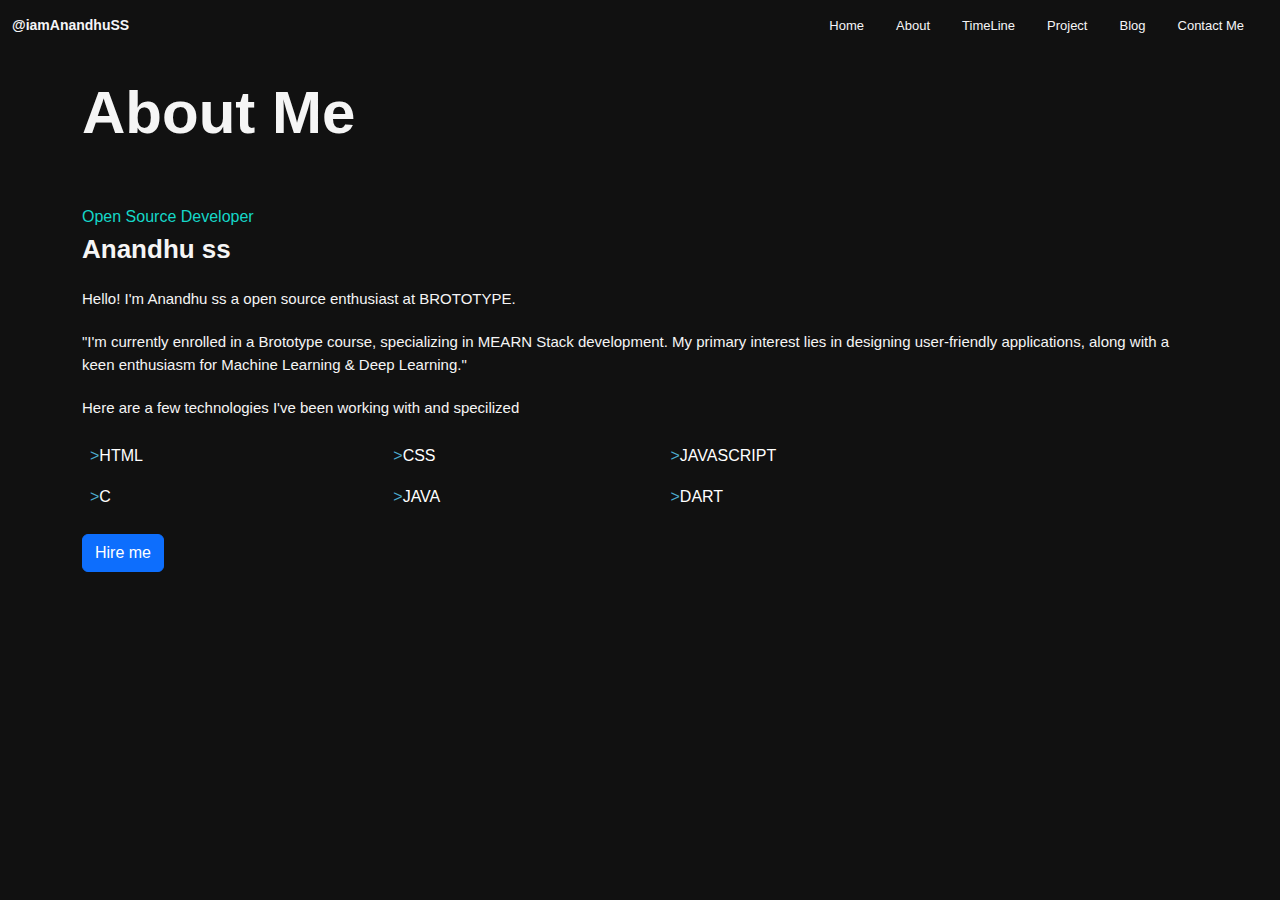
<file: about.html>
<!DOCTYPE html>
<html lang="en">
<head>
    <meta charset="UTF-8">
    <meta name="viewport" content="width=device-width, initial-scale=1.0">
    <title>About</title>
    <link rel="stylesheet" href="/css/bootstrap.css">
    <link rel="stylesheet" href="https://cdnjs.cloudflare.com/ajax/libs/font-awesome/6.5.2/css/all.min.css" integrity="sha512-SnH5WK+bZxgPHs44uWIX+LLJAJ9/2PkPKZ5QiAj6Ta86w+fsb2TkcmfRyVX3pBnMFcV7oQPJkl9QevSCWr3W6A==" crossorigin="anonymous" referrerpolicy="no-referrer" />
    <link rel="stylesheet" href="/css/about.css">

</head>
<body>
<!--navbar-->
<nav class="navbar navbar-expand-lg ">
    <div class="container-fluid">
      <a class="navbar-brand" href="#">@iamAnandhuSS</a>
      <button class="navbar-toggler" type="button" data-bs-toggle="collapse" data-bs-target="#navbarSupportedContent" aria-controls="navbarSupportedContent" aria-expanded="false" aria-label="Toggle navigation">
        <span class="navbar-toggler-icon"></span>
      </button>
  
  
      <div class="collapse navbar-collapse" id="navbarSupportedContent">
        <ul class="navbar-nav ms-auto">
          <li class="nav-item">
            <a class="nav-link me-3"href="http://127.0.0.1:5500/index.html">Home</a>
        </li>
        <li class="nav-item">
          <a class="nav-link me-3" href="http://127.0.0.1:5500/about.html">About</a>
        </li>
        <li class="nav-item">
          <a class="nav-link me-3" href="http://127.0.0.1:5500/TimeLine.html">TimeLine</a>
        </li>
        <li class="nav-item">
          <a class="nav-link me-3" href="http://127.0.0.1:5500/project.html">Project</a>
        </li>
        <li class="nav-item">
          <a class="nav-link me-3" href="http://127.0.0.1:5500/blog.html">Blog</a>
        </li>
        <li class="nav-item">
          <a class="nav-link me-3" href="http://127.0.0.1:5500/contact.html">Contact Me</a>
          </li>
          
            </a>
        </ul>
      </div>
  
    </div>
  </nav>
  <!--about container-->
  <div class="col-lg-12">
    <div class="container">
        <div class="row">
            <col-lg-6>
            <div class="about">
                <h1> About Me</h1>        
    <h3>Open Source Developer</h3>
</div>
<div class="about_sec2">
    <h1>Anandhu ss</h1>
    <p class="intro1">Hello! I'm Anandhu ss a open source enthusiast at BROTOTYPE.</p>
    <P class="intro2">"I'm currently enrolled in a Brototype course, specializing in MEARN Stack development. My primary interest lies in designing user-friendly applications, along with a keen enthusiasm for Machine Learning & Deep Learning."</P>
    <P class="technologies">Here are a few technologies I've been working with and specilized</P>
</div>    
      <table class="table table-dark   ">
        <tbody>
          <tr>
           
            <td><span>></span>HTML</td>
            <td><span>></span>CSS</td>
            <td><span>></span>JAVASCRIPT</td>
          </tr>
          <tr>
           
            <td><span>></span>C</td>
            <td><span>></span>JAVA</td>
            <td><span>></span>DART</td>
          </tr>
          
        </tbody>
      </table>
      <button type="button" class="btn btn-primary">Hire me</button>
    </col-lg-6>
        </div>
      </div>
  </div>

    <script src="https://cdn.jsdelivr.net/npm/@popperjs/core@2.11.8/dist/umd/popper.min.js" integrity="sha384-I7E8VVD/ismYTF4hNIPjVp/Zjvgyol6VFvRkX/vR+Vc4jQkC+hVqc2pM8ODewa9r" crossorigin="anonymous"></script>
    <script src='/js/bootstrap.js'></script>

</body>
</html>
</file>
<file: css/about.css>
@import url('https://fonts.googleapis.com/css2?family=Poppins:ital,wght@0,100;0,200;0,300;0,400;0,500;0,600;0,700;0,800;0,900;1,100;1,200;1,300;1,400;1,500;1,600;1,700;1,800;1,900&display=swap');
body
{
    font-family: 'montserrat',sans-serif;
    background-color: #111111;
   
}
/* .navbar button
{
    color: red;
} */
.navbar
{
    background-color:#111111;
}
.navbar .navbar-brand 
{
    color: #f5f5f7;
    font-size: 14px;
    font-weight: 600;
}
.nav-link
{
    color: #f5f5f7;
    font-size: 13px;
    font-weight: 500;
}
.nav-link:hover
{
    color: red;
}
.landing_section h3
{
    color: #fafafa;
    font-size: 20px;
    font-weight: 600;
}
 .about h1
{
    font-size: 60px;
    font-weight: 600;
    color:#f5f5f5;
    padding-top: 25px;
    padding-bottom: 25px;
}
.about h3
{
    font-size: 16px;
    font-weight: 400;
    color:#15d7C8;
    padding-top: 25px;
    
}
.about_sec2 h1
{
    font-size: 26px;
    font-weight: 900;
    padding-bottom: 10px;
    color:#f5f5f5;
}
.about_sec2 .intro1
{
    padding-top: 5px;
    font-size: 15px;
    color:#f5f5f5;
}
.about_sec2 .intro2
{
    padding-top: 5px;
    font-size: 15px;
    color:#f5f5f5;
}
.about_sec2 .technologies
{
    padding-top: 5px;
    font-size: 15px;
    color:#f5f5f5;
    
}
.table-dark
{   
    color: #f5f5f5;
    border-color: transparent;
   
}
.table-dark span
{
    color: #4CAACC;
}
.table-dark td
{
    background-color: #111111;
}
</file>
